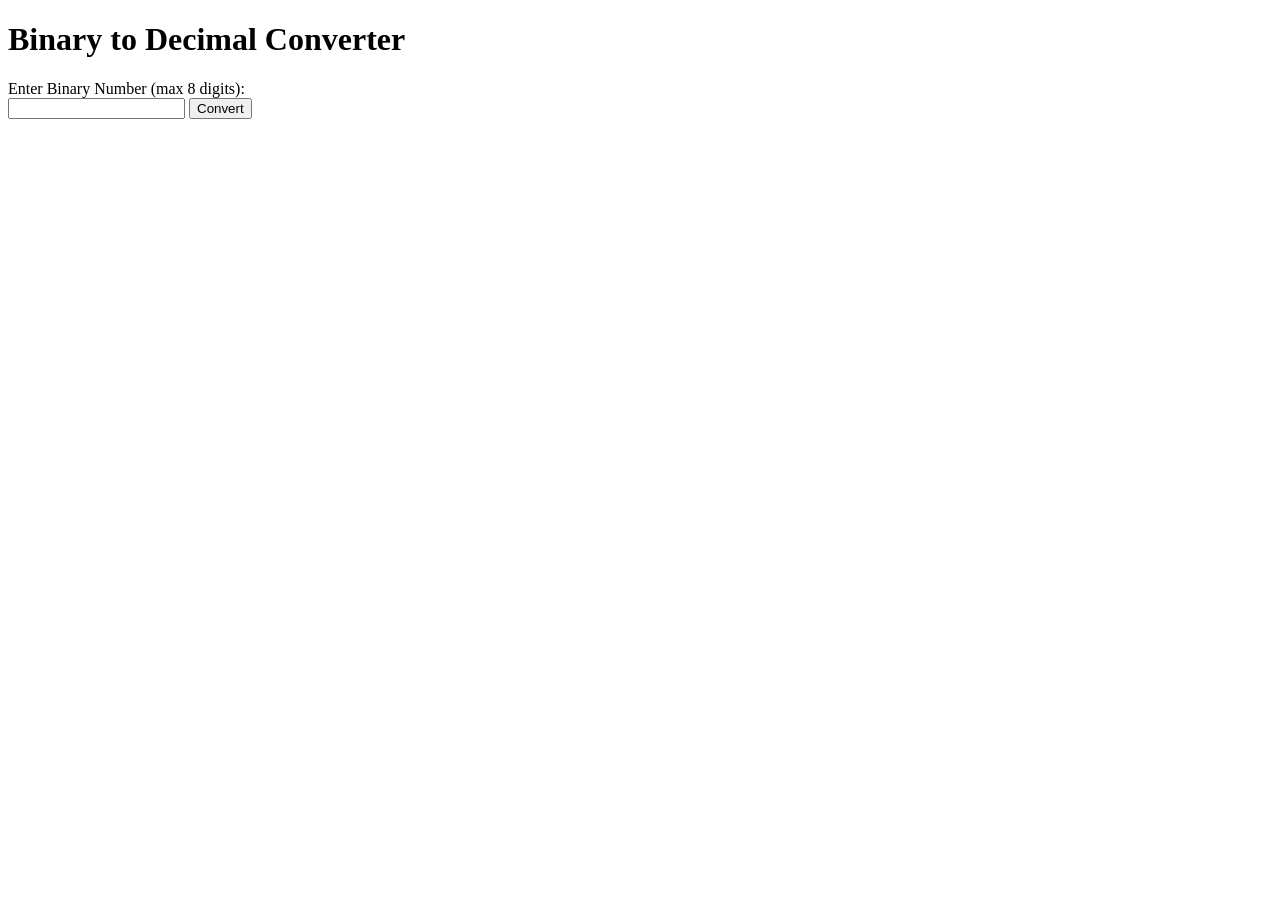
<file: Bin2Dec/index.html>
<!-- <!DOCTYPE html>
<html lang="en">
<head>
     <meta charset="UTF-8">
     <meta name="viewport" content="width=device-width, initial-scale=1.0">
     <title>Binary to Decimal Converter</title>
</head>
<body>
     <h1>Binary to Decimal Converter</h1>
     <label for="inputBox">Enter Binary Digit:</label>
     <input type="number" id="inputBox">
     <button type="button" id="submitBtn">Convert</button>

     <p id="output" style="color: red;"></p>

     <script src="script.js"></script>
</body>
</html> -->


<!DOCTYPE html>
<html lang="en">

<head>
     <meta charset="UTF-8">
     <meta name="viewport" content="width=device-width, initial-scale=1.0">
     <title>Binary to Decimal Converter</title>
</head>

<body>

     <h1>Binary to Decimal Converter</h1>

     <label for="inputBox">Enter Binary Number (max 8 digits):</label><br>
     <input type="text" id="inputBox" maxlength="8">

     <button type="button" id="submitBtn">Convert</button>

     <p id="output" style="color:red;"></p>

     <script src="script.js"></script>

</body>

</html>
</file>
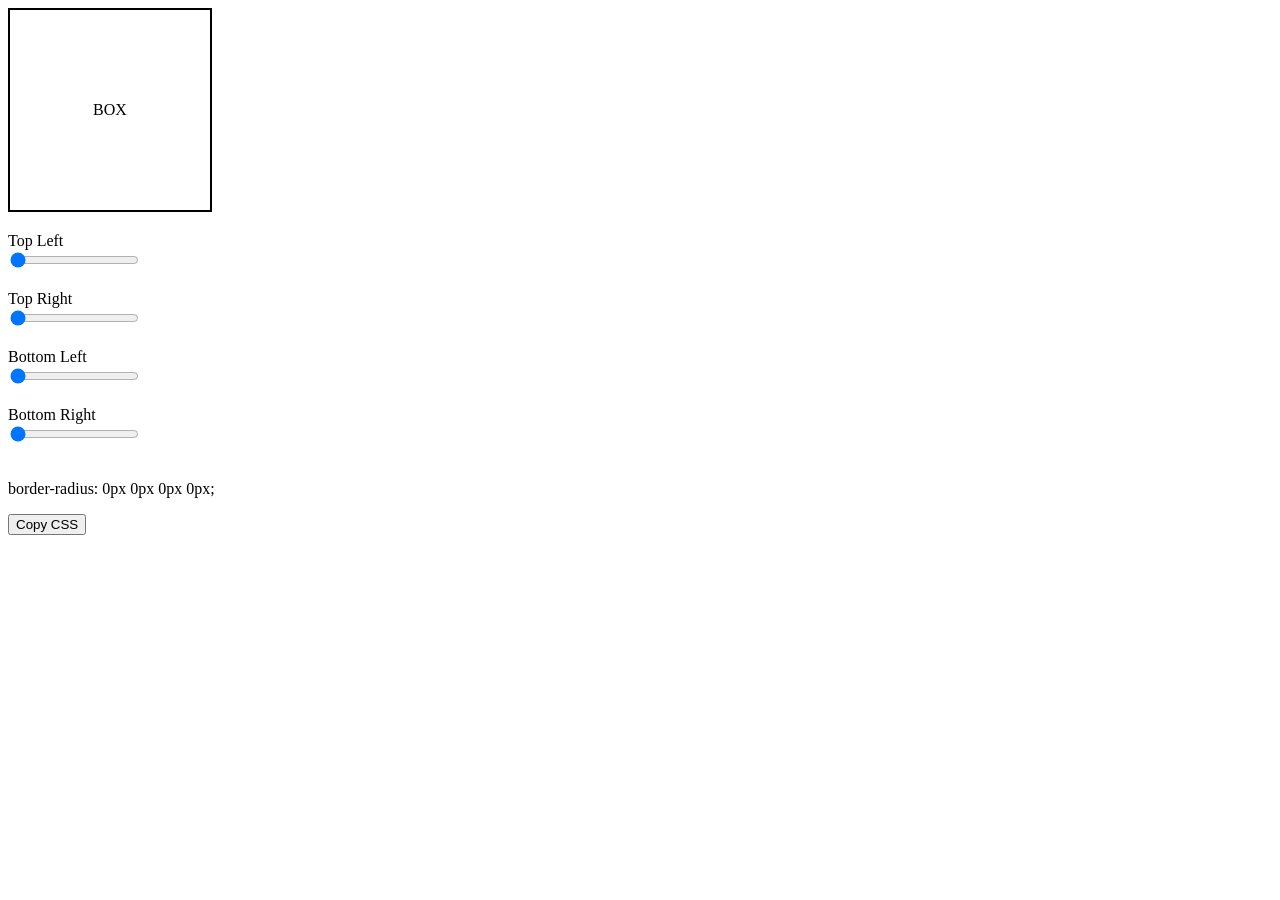
<file: border-radius-previewer/index.html>
<!-- <!DOCTYPE html>
<html lang="en">
<head>
     <meta charset="UTF-8">
     <meta name="viewport" content="width=device-width, initial-scale=1.0">
     <title>Border Radius Previewer</title>

     <style>
          #displayBox {
               width: 100px;
               border: 2px solid black;
               padding: 10px 20px;
          }
     </style>
</head>
<body>

     <div id="displayBox">
          BOX
     </div>

     topLeft: <br><input type="range" id="top-left"><br>
     topRight: <br><input type="range" id="top-right"><br>
     bottomLeft: <br><input type="range" id="bottom-left"><br>
     bottomRight: <br><input type="range" id="bottom-right"><br>

     <p id="output-css"></p>
     <button id="copyBtn">Copy</button>
     <script src="script.js"></script>
</body>
</html> -->


<!DOCTYPE html>
<html lang="en">

<head>
     <meta charset="UTF-8">
     <meta name="viewport" content="width=device-width, initial-scale=1.0">
     <title>Border Radius Previewer</title>

     <style>
          #displayBox {
               width: 200px;
               height: 200px;
               border: 2px solid black;
               display: flex;
               align-items: center;
               justify-content: center;
               margin-bottom: 20px;
          }
     </style>
</head>

<body>

     <div id="displayBox">
          BOX
     </div>

     <label>Top Left</label><br>
     <input type="range" id="top-left" min="0" max="100" value="0"><br><br>

     <label>Top Right</label><br>
     <input type="range" id="top-right" min="0" max="100" value="0"><br><br>

     <label>Bottom Left</label><br>
     <input type="range" id="bottom-left" min="0" max="100" value="0"><br><br>

     <label>Bottom Right</label><br>
     <input type="range" id="bottom-right" min="0" max="100" value="0"><br><br>

     <p id="output-css"></p>

     <button id="copyBtn">Copy CSS</button>

     <script src="script.js"></script>
</body>

</html>
</file>
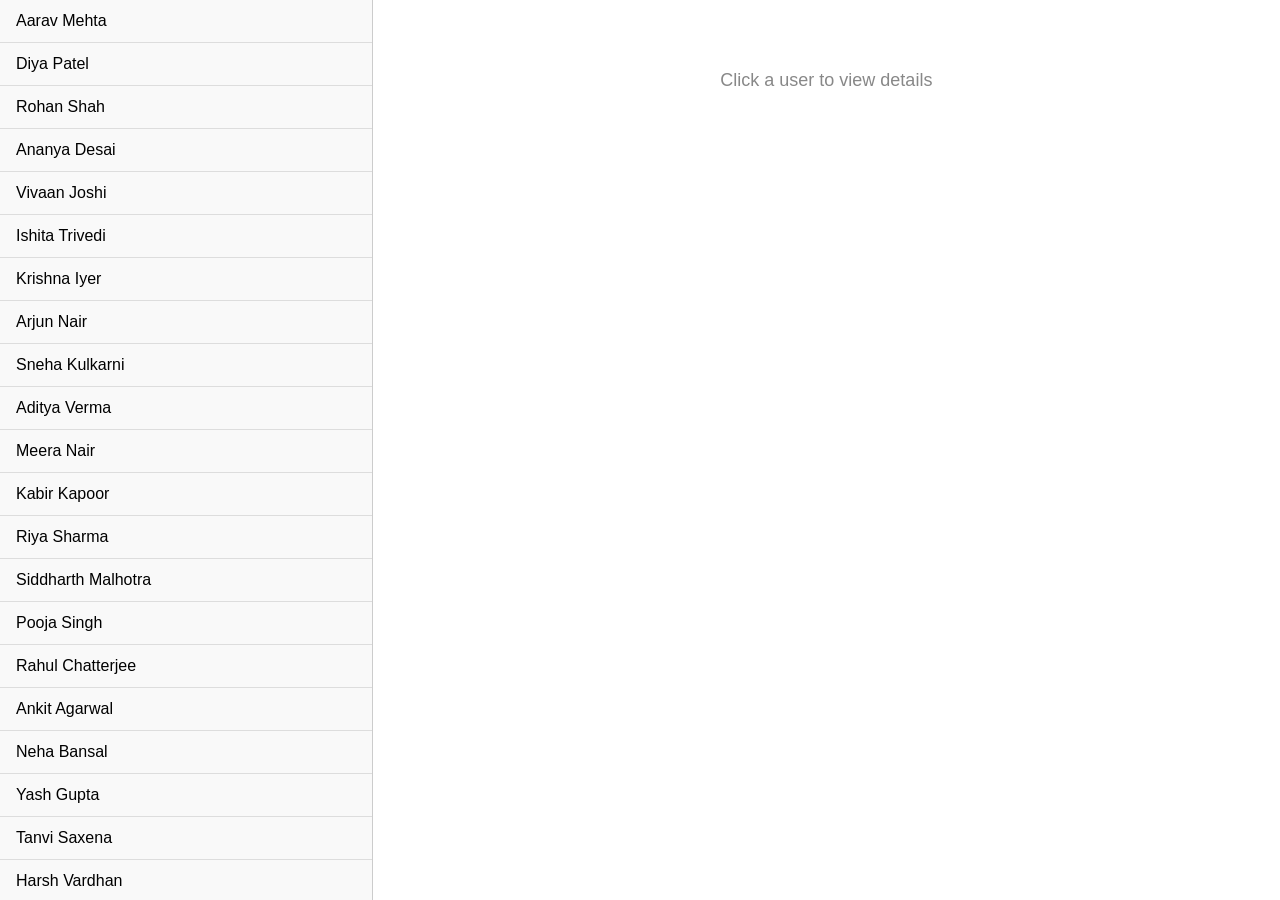
<file: cause-effect/index.html>
<!DOCTYPE html>
<html lang="en">

<head>
     <meta charset="UTF-8">
     <meta name="viewport" content="width=device-width, initial-scale=1.0">
     <title>Cause Effect</title>
     <link rel="stylesheet" href="style.css">
</head>

<body>
     <div class="container">
          <div class="listbox">
               <ul id="userlist" class="users-list"></ul>
          </div>

          <div class="infobox">
               <div id="placeholder">Click a user to view details</div>

               <div id="userdetails" class="users-details" style="display: none;">
                    <h4>Details of Selected User:</h4>
                    <p><strong>ID:</strong> <span id="userId"></span></p>
                    <p><strong>Name:</strong> <span id="username"></span></p>
                    <p><strong>Address:</strong> <span id="address"></span></p>
                    <p><strong>Phone:</strong> <span id="telephone"></span></p>
                    <p><strong>Birthdate:</strong> <span id="birthdate"></span></p>
               </div>
          </div>
     </div>

     <script src="users-list.js"></script>
     <script src="script.js"></script>
</body>

</html>
</file>
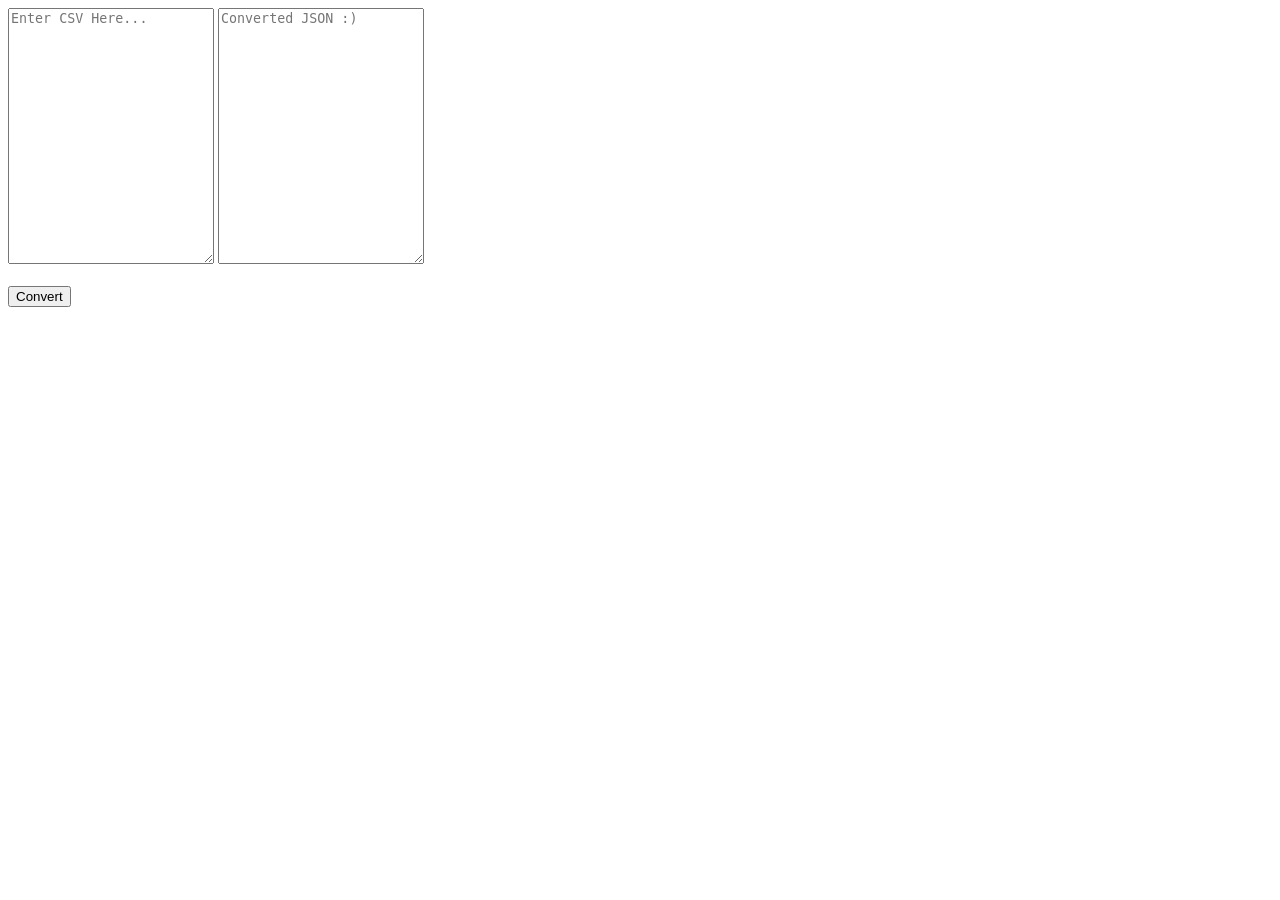
<file: CSV2JSON/index.html>
<!DOCTYPE html>
<html lang="en">
<head>
     <meta charset="UTF-8">
     <meta name="viewport" content="width=device-width, initial-scale=1.0">
     <title>CSV to JSON Converter</title>
     <style>
          #csvbox {
               width: 200px;
               height: 250px;
          }
          #jsonbox {
               width: 200px;
               height: 250px;
          }
     </style>
</head>
<body>
     <textarea name="csv" id="csvbox" placeholder="Enter CSV Here..."></textarea>
     <textarea name="json" id="jsonbox" placeholder="Converted JSON :)"></textarea>
     <br>
     <br>
     <button id="convertBtn">Convert</button>
     <script src="script.js"></script>
</body>
</html>
</file>
<file: cause-effect/style.css>
body {
     margin: 0;
     font-family: Arial, sans-serif;
}

.container {
     display: flex;
     height: 100vh;
}

.listbox {
     width: 30%;
     border-right: 1px solid #ccc;
     overflow-y: auto;
     background: #f9f9f9;
}

.infobox {
     width: 70%;
     padding: 20px;
}

.users-list {
     list-style: none;
     margin: 0;
     padding: 0;
}

.users-list li {
     padding: 12px 16px;
     border-bottom: 1px solid #ddd;
     cursor: pointer;
     transition: 0.2s;
}

.users-list li:hover {
     background-color: #e6f0ff;
}

.users-list li.active {
     background-color: #cce0ff;
     font-weight: bold;
}

.users-details {
     line-height: 1.8;
     font-size: 16px;
}

#placeholder {
     color: #888;
     font-size: 18px;
     text-align: center;
     margin-top: 50px;
}
</file>
